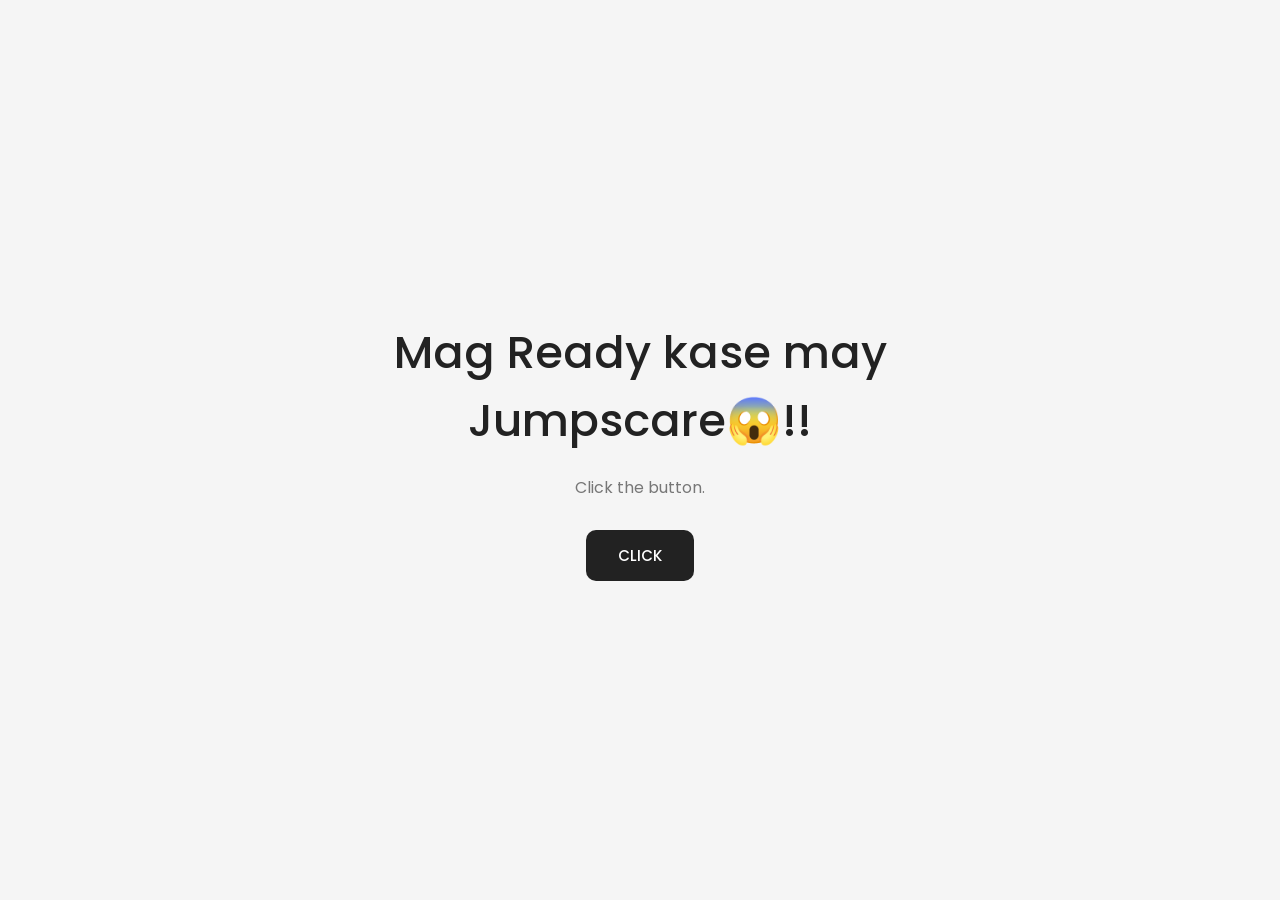
<file: index.html>
<!DOCTYPE html>
<html lang="en">

<head>
    <meta charset="UTF-8">
    <meta name="viewport" content="width=device-width, initial-scale=1.0">
    <title>Happy Birthday ❤️</title>
    <link rel="stylesheet" href="style.css">
</head>

<body>

    <!-- ==============================
         FIRST PAGE
    =============================== -->

    <main class="welcome-page">

        <div class="content">

            <h1>Mag Ready kase may Jumpscare😱!!</h1>

            <p class="message">
                Click the button.
            </p>

            <button id="openButton">
                CLICK
            </button>

        </div>

    </main>


    <!-- ==============================
         GIFT PAGE
    =============================== -->

    <div id="giftPage" class="gift-page">

        <div class="gift-content">

            <p class="gift-small">
                WAIT...
            </p>

            <div id="giftBox" class="gift-box">

                <div class="gift-lid">
                    <div class="gift-ribbon-horizontal"></div>
                </div>

                <div class="gift-body">
                    <div class="gift-ribbon-vertical"></div>
                </div>

            </div>

            <p id="giftText" class="gift-text">
                I have something for you...
            </p>

        </div>

    </div>


    <!-- ==============================
         SURPRISE REVEAL
    =============================== -->

    <div id="revealPage" class="reveal-page">

        <video
            class="funny-video funny-left"
            src="videos/video.mp4"
            autoplay
            muted
            loop
            playsinline>
        </video>

        <video
            class="funny-video funny-right"
            src="videos/video.mp4"
            autoplay
            muted
            loop
            playsinline>
        </video>

        <div class="confetti">
            <span>🎉</span>
            <span>✨</span>
            <span>🎊</span>
            <span>❤️</span>
            <span>✨</span>
            <span>🎉</span>
            <span>❤️</span>
            <span>🎊</span>
        </div>

        <div class="reveal-content">

            <p class="reveal-small">
                WAIT...
            </p>

            <h2>
                SURPRISE! 🎉
            </h2>

            <p class="reveal-message">
                Happy Birthday! 🎂
            </p>

            <div class="music-status">
                🎤 Kanta para sa birthday girl😂...
            </div>

        </div>

    </div>


    <!-- ==============================
         BIRTHDAY PAGE
    =============================== -->

    <div id="surprisePage" class="surprise-page">

        <div class="surprise-content">

            <div class="photo-frame">

                <img
                    src="images/Erica maganda.jpg"
                    alt="Birthday Photo">

            </div>

            <p class="birthday-small">
                Today is your special day baby...
            </p>

            <h2>
                Happy 22nd Birthday Love! 🎂❤️
            </h2>

            <p class="birthday-message">
                Someone very special was born today.
            </p>

            <button id="continueButton">
                Continue ❤️
            </button>

        </div>

    </div>


    <!-- ==============================
         FINAL SCRAPBOOK PAGE
    =============================== -->

    <div id="finalPage" class="final-page">

        <div class="birthday-card">

            <!-- BUNTING -->

            <div class="bunting">

                <div class="flag yellow"></div>
                <div class="flag blue"></div>
                <div class="flag red"></div>
                <div class="flag green"></div>
                <div class="flag pink"></div>
                <div class="flag orange"></div>
                <div class="flag purple"></div>

            </div>

            <div class="bunting-string"></div>


            <!-- BALLOONS -->

            <div class="balloons">

                <div class="balloon red-balloon">
                    <span></span>
                </div>

                <div class="balloon orange-balloon">
                    <span></span>
                </div>

                <div class="balloon yellow-balloon">
                    <span></span>
                </div>

                <div class="balloon green-balloon">
                    <span></span>
                </div>

                <div class="balloon blue-balloon">
                    <span></span>
                </div>

                <div class="balloon purple-balloon">
                    <span></span>
                </div>

            </div>


            <!-- 22 -->

            <div class="big-number">
                22
            </div>


            <!-- STARS -->

            <div class="star star-one">
                ★
            </div>

            <div class="star star-two">
                ★
            </div>

            <div class="star star-three">
                ★
            </div>


            <!-- PHOTO -->

            <div class="final-photo">

                <div class="photo-tape"></div>

                <img
                    src="images/love.jpg"
                    alt="Birthday Girl">

            </div>


            <!-- DECORATIONS -->

            <div class="cat-decoration">

                🐱

                <div class="cat-hat">
                    🎉
                </div>

            </div>

            <div class="cake-decoration">
                🎂
            </div>


            <!-- HAPPY BIRTHDAY -->

            <div class="birthday-title">

                <span>H</span>
                <span>A</span>
                <span>P</span>
                <span>P</span>
                <span>Y</span>

            </div>

            <div class="birthday-title second">

                <span>B</span>
                <span>I</span>
                <span>R</span>
                <span>T</span>
                <span>H</span>
                <span>D</span>
                <span>A</span>
                <span>Y</span>

            </div>


            <!-- SHORT MESSAGE -->

            <div class="final-love-message">

                <strong>
                    Happy Birthday, Love ❤️
                </strong>

                <p>
                    I made one more little surprise for you.
                </p>

                <p>
                    Click the letter below. 💌
                </p>

            </div>


            <!-- ==============================
                 ENVELOPE
            =============================== -->

            <div class="letter-section">

                <p class="letter-label">
                    A LITTLE LETTER FOR YOU ❤️
                </p>

                <div
                    id="letterEnvelope"
                    class="letter-envelope"
                    tabindex="0"
                    role="button"
                    aria-label="Open your birthday letter">

                    <div class="envelope-back"></div>

                    <div class="letter-paper">

                        <div class="letter-content">

                            <h3>
                                For Erica ❤️
                            </h3>

                            <p>
                                Happy Birthday, love!❤️
                            </p>

                            <p>
                                Wish ko sa'yo matupad mo lahat ng pangarap mo
                                at goals mo sa buhay. Sana maging masaya ka palagi,
                                and more birthday to come na kasama ako palagi hehe. ❤️
                            </p>

                            <p>
                                Nandito lang ako palagi para sa'yo,
                                sa good days man or sa bad days or even sa mga oras na raragebait kita HAHAHAHAA.
                                I'll always support you and be here whenever
                                you need me.
                            </p>

                            <p>
                                Kahit anong mangyari, hindi mo kailangang
                                harapin lahat mag-isa kasi nandito lang ako always handang tumulong sayo,
                                at sana kapag uutot kana sabihan mo ako kase baho ng utot mo parang matatanggal ilong ko sayo
                                malaki na nga tong ilong ko papaamoy mo pa utot mo HAHHAHAH eme lang.
                            </p>

                            <p>
                                Thank you for being you and for being someone
                                so special to me. I'm really happy and thankful
                                na ikaw yung kasama ko sa mga memories
                                na ginagawa or gagawin pa lang natin.
                            </p>

                            <p>
                                Sana marami pa tayong tawanan, kulitan,
                                away na parang kataposan na ng mundo haha, at syempre marami
                                pang memories together.❤️
                            </p>

                            <p class="letter-ending">
                                I love you so much, love. Mwa mwa. ❤️
                            </p>

                            <p>
                                Happy 22nd Birthday! 🎂❤️
                            </p>

                            <p class="letter-signature">
                                Love,<br>
                                Your pinaka poging babalove mo...rudney ❤️
                            </p>

                        </div>

                    </div>

                    <div class="envelope-front"></div>

                    <div class="envelope-flap"></div>

                    <div class="envelope-heart">
                        ❤️
                    </div>

                </div>

                <p id="envelopeHint" class="envelope-hint">
                    Click the envelope to open 💌
                </p>

            </div>


            <!-- BOTTOM -->

            <div class="bottom-decorations">
                ✨ ❤️ ✨ ❤️ ✨
            </div>

            <div class="final-date">
                October 3, 2026
            </div>

        </div>

    </div>


    <!-- MUSIC -->

    <audio id="birthdaySong">

        <source
            src="music/singing.m4a"
            type="audio/mp4">

    </audio>


    <script src="script.js"></script>

</body>

</html>
</file>
<file: style.css>
@import url(
    'https://fonts.googleapis.com/css2?family=DM+Serif+Display&family=Poppins:wght@300;400;500;600&display=swap'
);


/* =====================================
   RESET
===================================== */

* {
    margin: 0;
    padding: 0;
    box-sizing: border-box;
}


html,
body {
    width: 100%;
    min-height: 100%;
}


body {
    font-family: 'Poppins', sans-serif;
    background: #f5f5f5;
    color: #222;
    overflow: hidden;
}


/* =====================================
   BUTTON
===================================== */

button {
    border: none;
    padding: 14px 32px;
    border-radius: 10px;
    font-family: 'Poppins', sans-serif;
    font-size: 15px;
    font-weight: 500;
    cursor: pointer;
    background: #222;
    color: white;
    transition: 0.3s ease;
}


button:hover {
    transform: translateY(-3px);
    background: #333;
}


button:active {
    transform: scale(0.96);
}


button:disabled {
    cursor: default;
    opacity: 0.7;
}


/* =====================================
   FIRST PAGE
===================================== */

.welcome-page {
    position: fixed;
    inset: 0;
    display: flex;
    align-items: center;
    justify-content: center;
    text-align: center;
    padding: 25px;
    background: #f5f5f5;
    z-index: 100;
    opacity: 1;
    visibility: visible;
    transition:
        opacity 0.5s ease,
        visibility 0.5s ease;
}


.welcome-page.hide {
    opacity: 0;
    visibility: hidden;
    pointer-events: none;
}


.content {
    max-width: 500px;
    animation: fadeIn 1s ease;
}


.content h1 {
    font-size: 45px;
    font-weight: 500;
    margin-bottom: 20px;
}


.message {
    font-size: 16px;
    color: #777;
    margin-bottom: 30px;
}


/* =====================================
   GIFT PAGE
===================================== */

.gift-page {
    position: fixed;
    inset: 0;
    background:
        radial-gradient(
            circle at center,
            #241023,
            #070707 75%
        );
    color: white;
    display: flex;
    align-items: center;
    justify-content: center;
    text-align: center;
    padding: 25px;
    opacity: 0;
    visibility: hidden;
    transform: scale(1.05);
    transition:
        opacity 0.6s ease,
        visibility 0.6s ease,
        transform 0.6s ease;
    z-index: 90;
}


.gift-page.show {
    opacity: 1;
    visibility: visible;
    transform: scale(1);
}


.gift-content {
    display: flex;
    flex-direction: column;
    align-items: center;
    justify-content: center;
}


.gift-small {
    font-size: 15px;
    letter-spacing: 5px;
    opacity: 0.65;
    margin-bottom: 45px;
    animation: waitPulse 1.5s infinite;
}


/* =====================================
   GIFT BOX
===================================== */

.gift-box {
    position: relative;
    width: 180px;
    height: 150px;
    margin-bottom: 35px;
}


.gift-body {
    position: absolute;
    left: 10px;
    bottom: 0;
    width: 160px;
    height: 115px;
    background:
        linear-gradient(
            135deg,
            #d6286b,
            #8e1748
        );
    border-radius: 5px;
    box-shadow:
        0 20px 50px
        rgba(0,0,0,0.5);
    z-index: 1;
}


.gift-lid {
    position: absolute;
    left: 0;
    top: 10px;
    width: 180px;
    height: 42px;
    background:
        linear-gradient(
            135deg,
            #ef3f7d,
            #a91d56
        );
    border-radius: 6px;
    z-index: 3;
    transform-origin: left center;
    transition:
        transform 0.8s ease,
        top 0.8s ease;
}


.gift-ribbon-horizontal {
    position: absolute;
    left: 50%;
    top: 0;
    width: 25px;
    height: 100%;
    transform: translateX(-50%);
    background: #ffd166;
}


.gift-ribbon-vertical {
    position: absolute;
    left: 50%;
    top: 0;
    width: 25px;
    height: 100%;
    transform: translateX(-50%);
    background: #ffd166;
}


.gift-box.shake {
    animation: giftShake 0.8s ease;
}


.gift-box.open .gift-lid {
    transform:
        rotate(-28deg)
        translateY(-30px);
    top: 0;
}


.gift-box.open {
    animation: giftOpen 0.8s ease;
}


.gift-text {
    font-family:
        'DM Serif Display',
        serif;
    font-size: 25px;
    opacity: 0.85;
    transition: 0.5s ease;
}


.gift-text.hide {
    opacity: 0;
    transform: translateY(-10px);
}


/* =====================================
   SURPRISE REVEAL
===================================== */

.reveal-page {
    position: fixed;
    inset: 0;
    background:
        radial-gradient(
            circle at center,
            #2d0d2b,
            #090909 70%
        );
    color: white;
    display: flex;
    align-items: center;
    justify-content: center;
    text-align: center;
    padding: 25px;
    opacity: 0;
    visibility: hidden;
    transform: scale(1.08);
    transition: 0.8s ease;
    z-index: 80;
    overflow: hidden;
}


.reveal-page.show {
    opacity: 1;
    visibility: visible;
    transform: scale(1);
}


.reveal-content {
    position: relative;
    z-index: 5;
    animation: surpriseContent 1s ease;
}


.reveal-small {
    font-size: 14px;
    letter-spacing: 5px;
    opacity: 0.6;
    margin-bottom: 20px;
}


.reveal-content h2 {
    font-family:
        'DM Serif Display',
        serif;
    font-size:
        clamp(
            60px,
            12vw,
            120px
        );
    font-weight: 400;
    line-height: 1;
    margin-bottom: 25px;
}


.reveal-message {
    font-size: 24px;
    margin-bottom: 30px;
}


.music-status {
    font-size: 13px;
    opacity: 0.55;
    letter-spacing: 1px;
}


/* =====================================
   FUNNY VIDEOS
===================================== */

.funny-video {
    position: absolute;
    width: 170px;
    height: 170px;
    object-fit: cover;
    border-radius: 20px;
    border:
        4px solid
        rgba(255,255,255,0.8);
    box-shadow:
        0 10px 35px
        rgba(0,0,0,0.5);
    z-index: 2;
    opacity: 0.9;
}


.funny-left {
    left: 35px;
    bottom: 35px;
    transform: rotate(-8deg);
    animation:
        funnyLeftFloat
        3s
        ease-in-out
        infinite;
}


.funny-right {
    right: 35px;
    top: 35px;
    transform: rotate(8deg);
    animation:
        funnyRightFloat
        3s
        ease-in-out
        infinite;
}


@keyframes funnyLeftFloat {

    0% {
        transform:
            translateY(0)
            rotate(-8deg);
    }

    50% {
        transform:
            translateY(-10px)
            rotate(-4deg);
    }

    100% {
        transform:
            translateY(0)
            rotate(-8deg);
    }

}


@keyframes funnyRightFloat {

    0% {
        transform:
            translateY(0)
            rotate(8deg);
    }

    50% {
        transform:
            translateY(-10px)
            rotate(12deg);
    }

    100% {
        transform:
            translateY(0)
            rotate(8deg);
    }

}


/* =====================================
   CONFETTI
===================================== */

.confetti {
    position: absolute;
    inset: 0;
    pointer-events: none;
    overflow: hidden;
    z-index: 1;
}


.confetti span {
    position: absolute;
    top: -60px;
    font-size: 25px;
    animation:
        confettiFall
        4s
        linear
        infinite;
}


.confetti span:nth-child(1) {
    left: 10%;
}


.confetti span:nth-child(2) {
    left: 22%;
    animation-delay: 0.7s;
}


.confetti span:nth-child(3) {
    left: 35%;
    animation-delay: 1.2s;
}


.confetti span:nth-child(4) {
    left: 50%;
    animation-delay: 0.3s;
}


.confetti span:nth-child(5) {
    left: 65%;
    animation-delay: 1.5s;
}


.confetti span:nth-child(6) {
    left: 78%;
    animation-delay: 0.8s;
}


.confetti span:nth-child(7) {
    left: 88%;
    animation-delay: 1.8s;
}


.confetti span:nth-child(8) {
    left: 95%;
    animation-delay: 0.5s;
}


@keyframes confettiFall {

    0% {
        transform:
            translateY(-80px)
            rotate(0deg);
        opacity: 0;
    }

    10% {
        opacity: 1;
    }

    100% {
        transform:
            translateY(110vh)
            rotate(360deg);
        opacity: 0;
    }

}


/* =====================================
   BIRTHDAY PAGE
===================================== */

.surprise-page {
    position: fixed;
    inset: 0;
    background:
        radial-gradient(
            circle at top,
            #40153f,
            #160916 65%
        );
    color: white;
    display: flex;
    align-items: center;
    justify-content: center;
    text-align: center;
    padding: 25px;
    opacity: 0;
    visibility: hidden;
    transform: scale(1.05);
    transition: 1s ease;
    z-index: 70;
    overflow-y: auto;
}


.surprise-page.show {
    opacity: 1;
    visibility: visible;
    transform: scale(1);
}


.surprise-content {
    max-width: 700px;
    width: 100%;
}


.photo-frame {
    width: 180px;
    height: 180px;
    margin:
        0 auto 30px;
    border-radius: 50%;
    padding: 6px;
    background: white;
    box-shadow:
        0 0 40px
        rgba(255,255,255,0.15);
    animation:
        photoAppear
        1.5s
        ease;
}


.photo-frame img {
    width: 100%;
    height: 100%;
    object-fit: cover;
    border-radius: 50%;
}


.birthday-small {
    font-size: 14px;
    letter-spacing: 3px;
    text-transform: uppercase;
    opacity: 0.7;
    margin-bottom: 20px;
}


.surprise-content h2 {
    font-family:
        'DM Serif Display',
        serif;
    font-size:
        clamp(
            45px,
            9vw,
            80px
        );
    font-weight: 400;
    line-height: 1.05;
    margin-bottom: 25px;
}


.birthday-message {
    font-size: 16px;
    opacity: 0.75;
    margin-bottom: 35px;
}


/* =====================================
   FINAL SCRAPBOOK PAGE
===================================== */

.final-page {
    position: fixed;
    inset: 0;
    display: flex;
    align-items: center;
    justify-content: center;
    padding: 12px;
    background: #e9e5d7;
    opacity: 0;
    visibility: hidden;
    transform: scale(1.05);
    transition: 1s ease;
    z-index: 50;
    overflow-y: auto;
}


.final-page.show {
    opacity: 1;
    visibility: visible;
    transform: scale(1);
}


/* =====================================
   PAPER
===================================== */

.birthday-card {
    position: relative;
    width: min(850px, 100%);
    min-height: 94vh;
    overflow: hidden;
    padding:
        90px 35px 40px;
    text-align: center;

    background-color: #faf8ed;

    background-image:

        linear-gradient(
            rgba(160,150,125,0.18)
            1px,
            transparent 1px
        ),

        linear-gradient(
            90deg,
            rgba(160,150,125,0.18)
            1px,
            transparent 1px
        );

    background-size: 25px 25px;

    box-shadow:
        0 12px 40px
        rgba(0,0,0,0.2);

    animation:
        scrapbookAppear
        1.2s
        ease;
}


/* =====================================
   BUNTING
===================================== */

.bunting-string {
    position: absolute;
    top: 65px;
    left: -5%;
    width: 110%;
    height: 2px;
    background: #806f5b;
    border-radius: 50%;
    transform: rotate(1deg);
}


.bunting {
    position: absolute;
    top: 62px;
    left: 4%;
    right: 4%;
    height: 75px;
    display: flex;
    justify-content: space-around;
    align-items: flex-start;
    z-index: 3;
}


.flag {
    width: 48px;
    height: 65px;
    clip-path:
        polygon(
            0 0,
            100% 0,
            50% 100%
        );

    transform-origin: top center;

    box-shadow:
        2px 3px 4px
        rgba(0,0,0,0.15);
}


.yellow {
    background: #eab93f;
    transform: rotate(-7deg);
}

.blue {
    background: #1c8793;
    transform: rotate(5deg);
}

.red {
    background: #b54d32;
    transform: rotate(-3deg);
}

.green {
    background: #245c58;
    transform: rotate(6deg);
}

.pink {
    background: #dfb1ae;
    transform: rotate(-5deg);
}

.orange {
    background: #d98932;
    transform: rotate(4deg);
}

.purple {
    background: #593d54;
    transform: rotate(-6deg);
}


/* =====================================
   BALLOONS
===================================== */

.balloons {
    position: absolute;
    inset: 0;
    pointer-events: none;
}


.balloon {
    position: absolute;
    width: 58px;
    height: 72px;
    border-radius:
        50% 50% 45% 45%;

    box-shadow:
        inset
        -8px -8px 12px
        rgba(0,0,0,0.16),

        3px 5px 7px
        rgba(0,0,0,0.12);

    z-index: 2;
}


.balloon::after {
    content: "";
    position: absolute;
    left: 50%;
    bottom: -70px;
    width: 1px;
    height: 75px;
    background: #777;
}


.balloon::before {
    content: "";
    position: absolute;
    left: 50%;
    bottom: -7px;
    transform: translateX(-50%);
    width: 0;
    height: 0;
    border-left:
        5px solid transparent;
    border-right:
        5px solid transparent;
    border-top:
        10px solid currentColor;
}


.red-balloon {
    left: 30px;
    top: 170px;
    background: #e9573f;
    color: #e9573f;
    transform: rotate(-8deg);
}


.orange-balloon {
    left: 75px;
    top: 220px;
    background: #ed9f3d;
    color: #ed9f3d;
    transform: rotate(7deg);
}


.yellow-balloon {
    left: 120px;
    top: 195px;
    background: #eacb3e;
    color: #eacb3e;
    transform: rotate(-4deg);
}


.green-balloon {
    right: 75px;
    top: 205px;
    background: #5c9c62;
    color: #5c9c62;
    transform: rotate(8deg);
}


.blue-balloon {
    right: 30px;
    top: 250px;
    background: #4e79a7;
    color: #4e79a7;
    transform: rotate(-5deg);
}


.purple-balloon {
    left: 45px;
    top: 280px;
    background: #80639a;
    color: #80639a;
    transform: rotate(9deg);
}


/* =====================================
   BIG 22
===================================== */

.big-number {
    position: absolute;
    top: 95px;
    right: 55px;

    font-family:
        'DM Serif Display',
        serif;

    font-size: 105px;
    line-height: 1;
    color: #777;
    letter-spacing: -8px;

    transform: rotate(5deg);

    text-shadow:
        2px 2px 0 #fff,
        4px 4px 0 #999;

    z-index: 4;
}


/* =====================================
   STARS
===================================== */

.star {
    position: absolute;
    font-size: 45px;
    color: #a52f27;

    text-shadow:
        2px 2px 0 #fff;

    z-index: 5;
}


.star-one {
    right: 115px;
    top: 215px;
    transform: rotate(15deg);
}


.star-two {
    right: 70px;
    top: 265px;
    font-size: 35px;
    transform: rotate(-12deg);
}


.star-three {
    left: 190px;
    top: 340px;
    font-size: 25px;
    color: #e1a32d;
}


/* =====================================
   FINAL PHOTO
===================================== */

.final-photo {
    position: relative;
    width: 220px;
    height: 270px;

    margin:
        25px auto 15px;

    padding: 7px;
    background: white;

    box-shadow:
        4px 6px 12px
        rgba(0,0,0,0.25);

    transform: rotate(-5deg);
    z-index: 6;
}


.final-photo img {
    width: 100%;
    height: 100%;
    object-fit: cover;
}


.photo-tape {
    position: absolute;
    width: 75px;
    height: 22px;
    top: -12px;
    left: 50%;

    transform:
        translateX(-50%)
        rotate(-2deg);

    background:
        rgba(230,210,165,0.8);

    z-index: 10;
}


/* =====================================
   CAT
===================================== */

.cat-decoration {
    position: absolute;
    left: 55px;
    bottom: 120px;
    font-size: 75px;
    transform: rotate(-10deg);
    z-index: 8;
}


.cat-hat {
    position: absolute;
    top: -22px;
    left: 20px;
    font-size: 28px;
}


/* =====================================
   CAKE
===================================== */

.cake-decoration {
    position: absolute;
    right: 45px;
    bottom: 115px;
    font-size: 80px;
    transform: rotate(5deg);
    z-index: 8;
}


/* =====================================
   HAPPY BIRTHDAY
===================================== */

.birthday-title {
    position: relative;
    display: flex;
    justify-content: center;
    gap: 3px;
    margin-top: 12px;
    z-index: 9;
}


.birthday-title span {
    display: inline-flex;
    align-items: center;
    justify-content: center;

    width: 53px;
    height: 58px;

    font-family:
        'DM Serif Display',
        serif;

    font-size: 39px;
    font-weight: bold;
    color: white;

    text-shadow:
        1px 2px 2px
        rgba(0,0,0,0.35);

    box-shadow:
        2px 4px 5px
        rgba(0,0,0,0.2);
}


.birthday-title span:nth-child(1) {
    background: #df4d5d;
    transform: rotate(-5deg);
}


.birthday-title span:nth-child(2) {
    background: #efb62f;
    transform: rotate(4deg);
}


.birthday-title span:nth-child(3) {
    background: #1ea7b9;
    transform: rotate(-3deg);
}


.birthday-title span:nth-child(4) {
    background: #72ad4d;
    transform: rotate(5deg);
}


.birthday-title span:nth-child(5) {
    background: #d96ba2;
    transform: rotate(-4deg);
}


.birthday-title.second {
    margin-top: 5px;
}


.birthday-title.second span:nth-child(1) {
    background: #713e8e;
}

.birthday-title.second span:nth-child(2) {
    background: #efb52c;
}

.birthday-title.second span:nth-child(3) {
    background: #e64b58;
}

.birthday-title.second span:nth-child(4) {
    background: #44a7b9;
}

.birthday-title.second span:nth-child(5) {
    background: #e99732;
}

.birthday-title.second span:nth-child(6) {
    background: #76509b;
}

.birthday-title.second span:nth-child(7) {
    background: #d85f81;
}

.birthday-title.second span:nth-child(8) {
    background: #55a85d;
}


/* =====================================
   FINAL MESSAGE
===================================== */

.final-love-message {
    position: relative;
    max-width: 530px;
    margin:
        30px auto 10px;

    font-size: 14px;
    line-height: 1.8;
    color: #51434a;
    z-index: 10;
}


.final-love-message strong {
    display: block;

    font-family:
        'DM Serif Display',
        serif;

    font-size: 25px;
    color: #6d314d;

    margin-bottom: 8px;
}


.final-love-message p {
    margin-top: 4px;
}


/* =====================================
   LOVE LETTER SECTION
===================================== */

.letter-section {
    position: relative;
    z-index: 20;
    margin-top: 22px;
}


.letter-label {
    font-size: 11px;
    letter-spacing: 3px;
    color: #8b6370;
    margin-bottom: 14px;
    font-weight: 500;
}


/* =====================================
   ENVELOPE
===================================== */

.letter-envelope {
    position: relative;
    width: 300px;
    height: 190px;
    margin: 0 auto;
    cursor: pointer;
    perspective: 1000px;

    outline: none;

    filter:
        drop-shadow(
            0 10px 12px
            rgba(0,0,0,0.18)
        );

    transition:
        transform 0.3s ease;
}


.letter-envelope:hover {
    transform:
        translateY(-5px)
        rotate(-1deg);
}


.letter-envelope:focus-visible {
    transform:
        translateY(-5px)
        rotate(-1deg);
}


/* ENVELOPE BACK */

.envelope-back {
    position: absolute;
    inset: 0;

    background: #d99b88;

    border-radius: 5px;

    z-index: 1;
}


/* LETTER PAPER */

.letter-paper {
    position: absolute;

    left: 15px;
    right: 15px;

    bottom: 10px;

    height: 165px;

    background:
        linear-gradient(
            #fffdf7,
            #f7f0df
        );

    border-radius: 3px;

    padding: 22px 20px;

    box-shadow:
        0 4px 12px
        rgba(0,0,0,0.18);

    overflow-y: auto;

    opacity: 0;

    transform:
        translateY(35px)
        scale(0.92);

    transition:
        transform 1s ease,
        opacity 0.6s ease;

    z-index: 2;
}


/* LETTER CONTENT */

.letter-content {
    color: #4d3940;
    text-align: left;
    font-size: 12px;
    line-height: 1.7;
}


.letter-content h3 {
    font-family:
        'DM Serif Display',
        serif;

    text-align: center;

    font-size: 24px;

    color: #6d314d;

    margin-bottom: 12px;
}


.letter-content p {
    margin-bottom: 9px;
}


.letter-ending {
    font-family:
        'DM Serif Display',
        serif;

    font-size: 17px;

    text-align: center;

    color: #6d314d;
}


.letter-signature {
    text-align: right;
    margin-top: 15px;
}


/* ENVELOPE FRONT */

.envelope-front {
    position: absolute;

    left: 0;
    right: 0;
    bottom: 0;

    height: 125px;

    background: #e7a994;

    clip-path:
        polygon(
            0 0,
            50% 65%,
            100% 0,
            100% 100%,
            0 100%
        );

    z-index: 4;

    border-radius:
        0 0 5px 5px;
}


/* ENVELOPE FLAP */

.envelope-flap {
    position: absolute;

    left: 0;
    top: 0;

    width: 100%;
    height: 110px;

    background: #efb7a3;

    clip-path:
        polygon(
            0 0,
            100% 0,
            50% 100%
        );

    transform-origin: top center;

    transition:
        transform 0.9s ease;

    z-index: 5;

    backface-visibility: hidden;
}


/* HEART */

.envelope-heart {
    position: absolute;

    left: 50%;
    top: 82px;

    transform:
        translateX(-50%);

    font-size: 28px;

    z-index: 6;

    transition:
        opacity 0.3s ease,
        transform 0.5s ease;
}


/* =====================================
   OPEN ENVELOPE
===================================== */

.letter-envelope.open {
    cursor: default;
    transform: translateY(10px);
}


.letter-envelope.open:hover {
    transform: translateY(10px);
}


.letter-envelope.open .envelope-flap {
    transform:
        rotateX(180deg);

    z-index: 1;
}


.letter-envelope.open .letter-paper {
    opacity: 1;

    transform:
        translateY(-145px)
        scale(1);

    z-index: 10;
}


.letter-envelope.open .envelope-heart {
    opacity: 0;

    transform:
        translateX(-50%)
        scale(0.5);
}


.envelope-hint {
    margin-top: 15px;

    font-size: 12px;

    color: #80616d;

    animation:
        hintPulse
        1.7s
        ease-in-out
        infinite;
}


/* =====================================
   BOTTOM
===================================== */

.bottom-decorations {
    font-size: 22px;
    letter-spacing: 7px;
    margin-top: 25px;
}


.final-date {
    margin-top: 12px;
    font-size: 11px;
    letter-spacing: 3px;
    color: #777;
    padding-bottom: 15px;
}


/* =====================================
   ANIMATIONS
===================================== */

@keyframes scrapbookAppear {

    0% {
        opacity: 0;
        transform:
            scale(0.75)
            rotate(-4deg);
    }

    70% {
        opacity: 1;
        transform:
            scale(1.03)
            rotate(1deg);
    }

    100% {
        transform:
            scale(1)
            rotate(0deg);
    }

}


@keyframes fadeIn {

    from {
        opacity: 0;
        transform:
            translateY(20px);
    }

    to {
        opacity: 1;
        transform:
            translateY(0);
    }

}


@keyframes surpriseContent {

    from {
        opacity: 0;
        transform:
            scale(0.7);
    }

    to {
        opacity: 1;
        transform:
            scale(1);
    }

}


@keyframes photoAppear {

    from {
        opacity: 0;
        transform:
            scale(0.5);
    }

    to {
        opacity: 1;
        transform:
            scale(1);
    }

}


@keyframes waitPulse {

    0% {
        opacity: 0.4;
    }

    50% {
        opacity: 1;
    }

    100% {
        opacity: 0.4;
    }

}


@keyframes giftShake {

    0% {
        transform: rotate(0deg);
    }

    20% {
        transform: rotate(-5deg);
    }

    40% {
        transform: rotate(5deg);
    }

    60% {
        transform: rotate(-5deg);
    }

    80% {
        transform: rotate(5deg);
    }

    100% {
        transform: rotate(0deg);
    }

}


@keyframes giftOpen {

    0% {
        transform: scale(1);
    }

    50% {
        transform: scale(1.15);
    }

    100% {
        transform: scale(1);
    }

}


@keyframes hintPulse {

    0% {
        opacity: 0.45;
    }

    50% {
        opacity: 1;
    }

    100% {
        opacity: 0.45;
    }

}


/* =====================================
   MOBILE
===================================== */

@media (max-width: 700px) {

    .content h1 {
        font-size: 35px;
    }


    .message {
        font-size: 14px;
    }


    /* GIFT */

    .gift-box {
        width: 145px;
        height: 125px;
    }


    .gift-body {
        width: 125px;
        height: 95px;
        left: 10px;
    }


    .gift-lid {
        width: 145px;
        height: 36px;
    }


    .gift-text {
        font-size: 21px;
    }


    /* SURPRISE */

    .reveal-small {
        font-size: 11px;
        letter-spacing: 3px;
    }


    .reveal-content h2 {
        font-size: 65px;
    }


    .reveal-message {
        font-size: 19px;
    }


    .funny-video {
        width: 95px;
        height: 95px;
        border-radius: 14px;
        border-width: 3px;
    }


    .funny-left {
        left: 12px;
        bottom: 20px;
    }


    .funny-right {
        right: 12px;
        top: 20px;
    }


    /* BIRTHDAY */

    .photo-frame {
        width: 150px;
        height: 150px;
    }


    .birthday-small {
        font-size: 11px;
    }


    .surprise-content h2 {
        font-size: 48px;
    }


    .birthday-message {
        font-size: 14px;
    }


    /* FINAL SCRAPBOOK */

    .final-page {
        padding: 7px;
        align-items: flex-start;
    }


    .birthday-card {
        width: 100%;
        min-height: 97vh;
        padding:
            65px 10px 30px;
    }


    .bunting-string {
        top: 48px;
    }


    .bunting {
        top: 45px;
        left: 2%;
        right: 2%;
        height: 60px;
    }


    .flag {
        width: 31px;
        height: 45px;
    }


    .big-number {
        top: 70px;
        right: 25px;
        font-size: 65px;
    }


    .balloon {
        width: 38px;
        height: 48px;
    }


    .balloon::after {
        height: 50px;
        bottom: -48px;
    }


    .red-balloon {
        left: 8px;
        top: 135px;
    }


    .orange-balloon {
        left: 35px;
        top: 180px;
    }


    .yellow-balloon {
        left: 65px;
        top: 155px;
    }


    .green-balloon {
        right: 50px;
        top: 175px;
    }


    .blue-balloon {
        right: 10px;
        top: 205px;
    }


    .purple-balloon {
        left: 20px;
        top: 230px;
    }


    .star {
        font-size: 28px;
    }


    .star-one {
        right: 75px;
        top: 180px;
    }


    .star-two {
        right: 30px;
        top: 220px;
        font-size: 25px;
    }


    .star-three {
        left: 115px;
        top: 280px;
        font-size: 20px;
    }


    .final-photo {
        width: 160px;
        height: 195px;
        margin-top: 30px;
    }


    .cat-decoration {
        left: 5px;
        bottom: 100px;
        font-size: 45px;
    }


    .cat-hat {
        font-size: 20px;
        left: 12px;
        top: -15px;
    }


    .cake-decoration {
        right: 5px;
        bottom: 95px;
        font-size: 50px;
    }


    .birthday-title {
        gap: 2px;
    }


    .birthday-title span {
        width: 35px;
        height: 40px;
        font-size: 25px;
    }


    .final-love-message {
        max-width: 92%;
        margin-top: 22px;
        font-size: 11px;
        line-height: 1.65;
    }


    .final-love-message strong {
        font-size: 19px;
    }


    /* LETTER */

    .letter-section {
        margin-top: 18px;
    }


    .letter-label {
        font-size: 9px;
        letter-spacing: 2px;
    }


    .letter-envelope {
        width: 245px;
        height: 155px;
    }


    .letter-paper {
        left: 12px;
        right: 12px;
        height: 140px;
        padding: 17px 15px;
    }


    .letter-content {
        font-size: 10px;
        line-height: 1.55;
    }


    .letter-content h3 {
        font-size: 20px;
        margin-bottom: 8px;
    }


    .letter-content p {
        margin-bottom: 6px;
    }


    .letter-ending {
        font-size: 14px;
    }


    .letter-signature {
        margin-top: 10px;
    }


    .envelope-front {
        height: 100px;
    }


    .envelope-flap {
        height: 90px;
    }


    .envelope-heart {
        top: 67px;
        font-size: 23px;
    }


    .letter-envelope.open .letter-paper {
        transform:
            translateY(-120px)
            scale(1);
    }


    .envelope-hint {
        font-size: 10px;
    }


    .bottom-decorations {
        font-size: 17px;
        letter-spacing: 3px;
        margin-top: 20px;
    }


    .final-date {
        font-size: 9px;
    }

}
</file>
